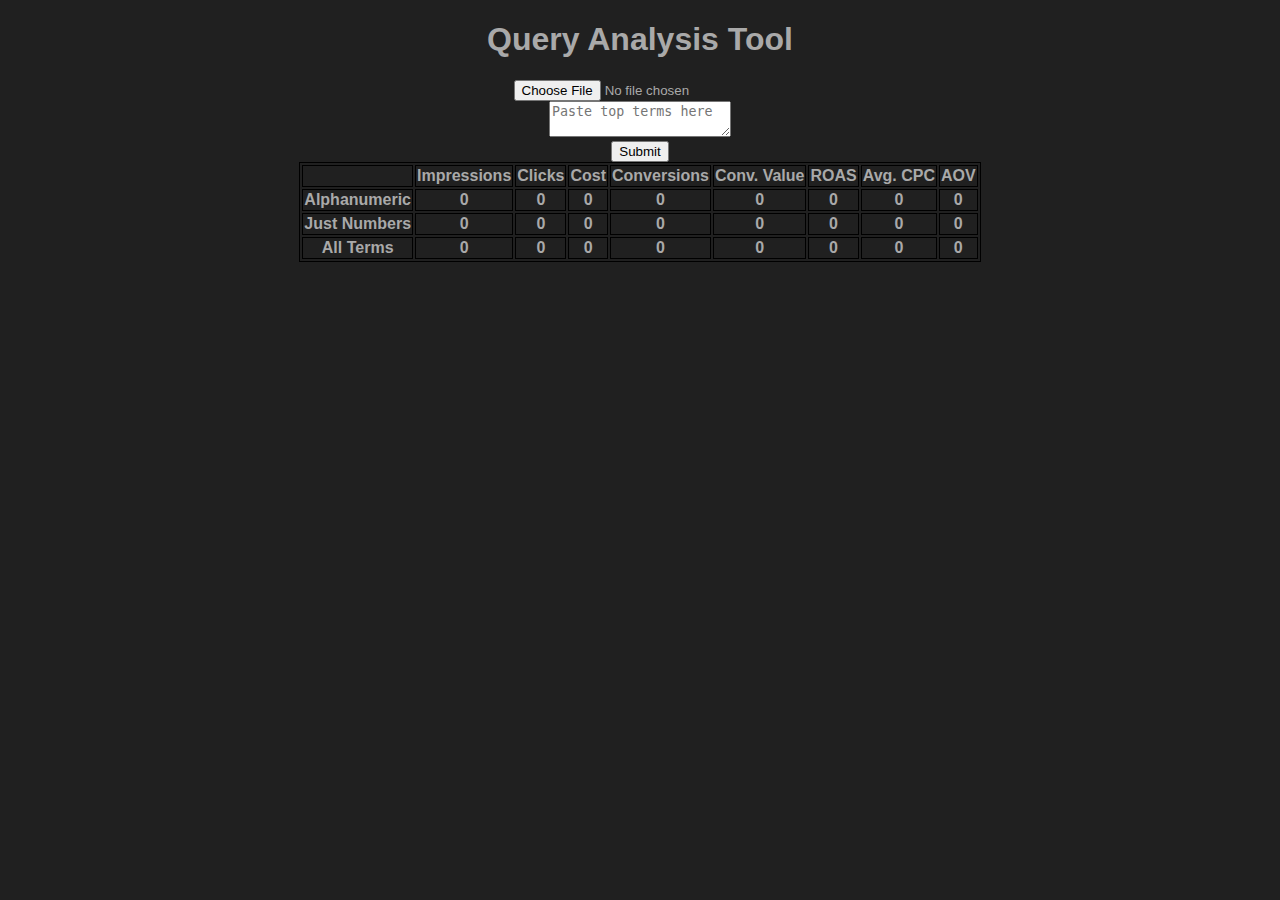
<file: index.HTML>
<!DOCTYPE html>
<head>
    <link rel="stylesheet" href="style.css">
</head>
<body>
    <h1>Query Analysis Tool</h1>
    <input type="file" id="openFile" accept=".csv"/>
    <div id='textAreaContainer'>
        <textarea id="input" placeholder="Paste top terms here"></textarea>
    </div>
    <button type="submit" onclick="fileParse()">Submit</button>
    <script type="text/javascript" src="papaparse.min.js"></script>
    <script type="text/javascript" src="script.js"></script>
    <div id='tableWrapper'>
        <table id="numberTable">
            <tr id='titleRow'>
                <th></th>
                <th>Impressions</th>
                <th>Clicks</th>
                <th>Cost</th>
                <th>Conversions</th>
                <th>Conv. Value</th>
                <th>ROAS</th>
                <th>Avg. CPC</th>
                <th>AOV</th>
            </tr>
            <tr id="alphaRow">
                <th>Alphanumeric</th>
                <th>0</th>
                <th>0</th>
                <th>0</th>
                <th>0</th>
                <th>0</th>
                <th>0</th>
                <th>0</th>
                <th>0</th>
            </tr>
            <tr id="numRow">
                <th>Just Numbers</th>
                <th>0</th>
                <th>0</th>
                <th>0</th>
                <th>0</th>
                <th>0</th>
                <th>0</th>
                <th>0</th>
                <th>0</th>
            </tr>
            <tr id="totalRow">
                <th>All Terms</th>
                <th>0</th>
                <th>0</th>
                <th>0</th>
                <th>0</th>
                <th>0</th>
                <th>0</th>
                <th>0</th>
                <th>0</th>
            </tr>
        </table>
    </div>
</body>
</file>
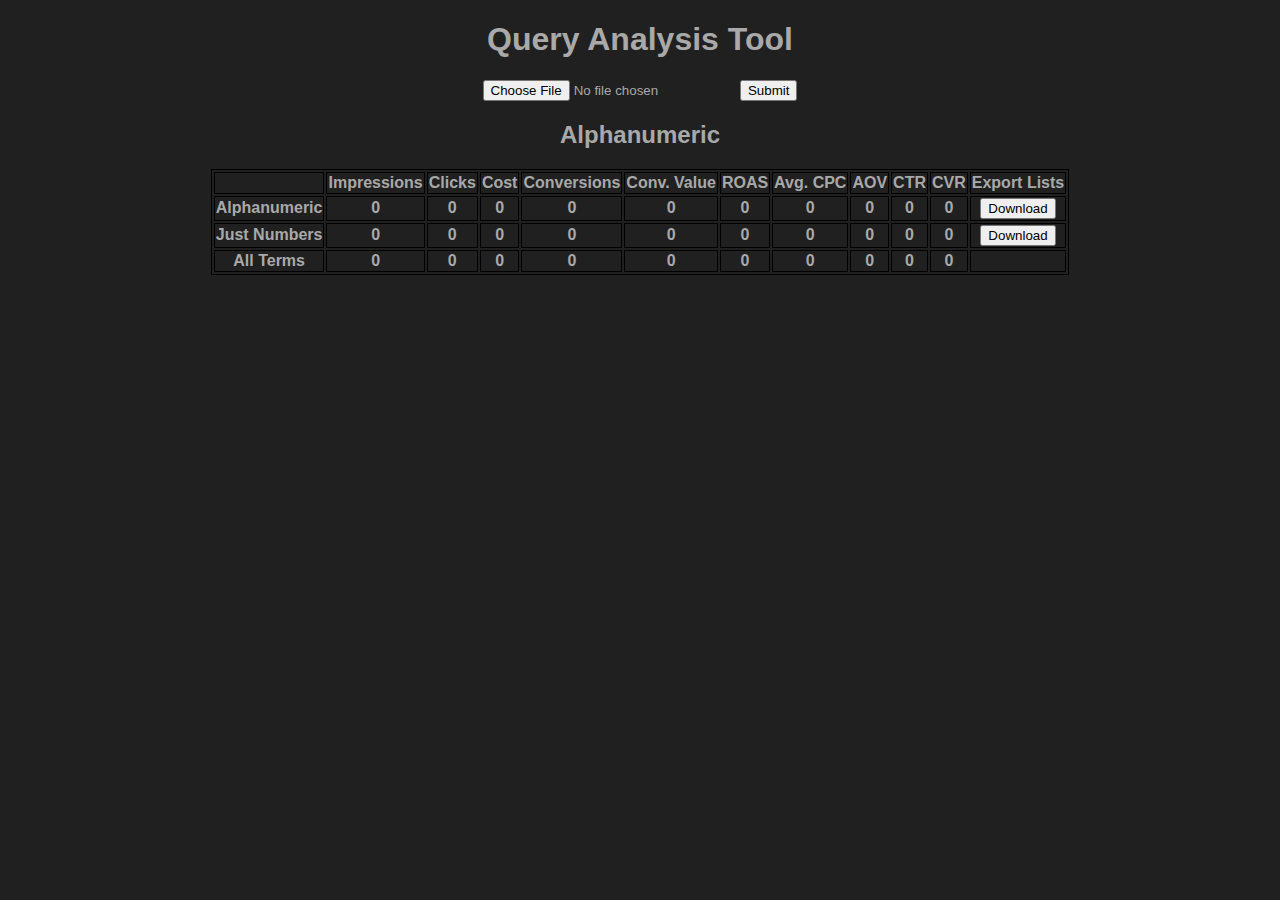
<file: queryanalysistool.HTML>
<!DOCTYPE html>
<head>
    <link rel="stylesheet" href="style.css">
    <title>Alphanumeric Query Analysis Tool</title>
</head>
<body>
    <h1>Query Analysis Tool</h1>
    <input type="file" id="openFile" accept=".csv"/>
    <div id='textInputContainer'>
        <textarea id="termsInput" placeholder="Paste top terms here"></textarea>
    </div>
    <button type="submit" id='submitFile'>Submit</button>
    <div id='tableWrapper'>
        <h2>Alphanumeric</h2>
        <table id="numberTable">
            <tr id='titleRow'>
                <th></th>
                <th>Impressions</th>
                <th>Clicks</th>
                <th>Cost</th>
                <th>Conversions</th>
                <th>Conv. Value</th>
                <th>ROAS</th>
                <th>Avg. CPC</th>
                <th>AOV</th>
                <th>CTR</th>
                <th>CVR</th>
                <th>Export Lists</th>
            </tr>
            <tr id="alphaRow">
                <th>Alphanumeric</th>
                <th>0</th>
                <th>0</th>
                <th>0</th>
                <th>0</th>
                <th>0</th>
                <th>0</th>
                <th>0</th>
                <th>0</th>
                <th>0</th>
                <th>0</th>
                <th><button id='alphaNumericDownload'>Download</button></th>
            </tr>
            <tr id="numRow">
                <th>Just Numbers</th>
                <th>0</th>
                <th>0</th>
                <th>0</th>
                <th>0</th>
                <th>0</th>
                <th>0</th>
                <th>0</th>
                <th>0</th>
                <th>0</th>
                <th>0</th>
                <th><button id="numericDownload">Download</button></th>
            </tr>
            <tr id="totalRow">
                <th>All Terms</th>
                <th>0</th>
                <th>0</th>
                <th>0</th>
                <th>0</th>
                <th>0</th>
                <th>0</th>
                <th>0</th>
                <th>0</th>
                <th>0</th>
                <th>0</th>
                <th></th>
            </tr>
        </table>
    </div>
</body>
<footer>
    <script type="text/javascript" src="papaparse.min.js"></script>
    <script type="text/javascript" src="script.js"></script>
</footer>
</file>
<file: style.css>
html {
    height: 100%;
    background: rgb(32, 32, 32);
}

body {
    color: darkgray;
    text-align: center;
    font-family: 'Glober Regular', sans-serif;
    font-style: normal;
    font-weight: normal;
}

table {
    margin: auto;
}

table,th,td {
    border: 1px solid black;;
}

#textInputContainer {
    display : none;
}
</file>
